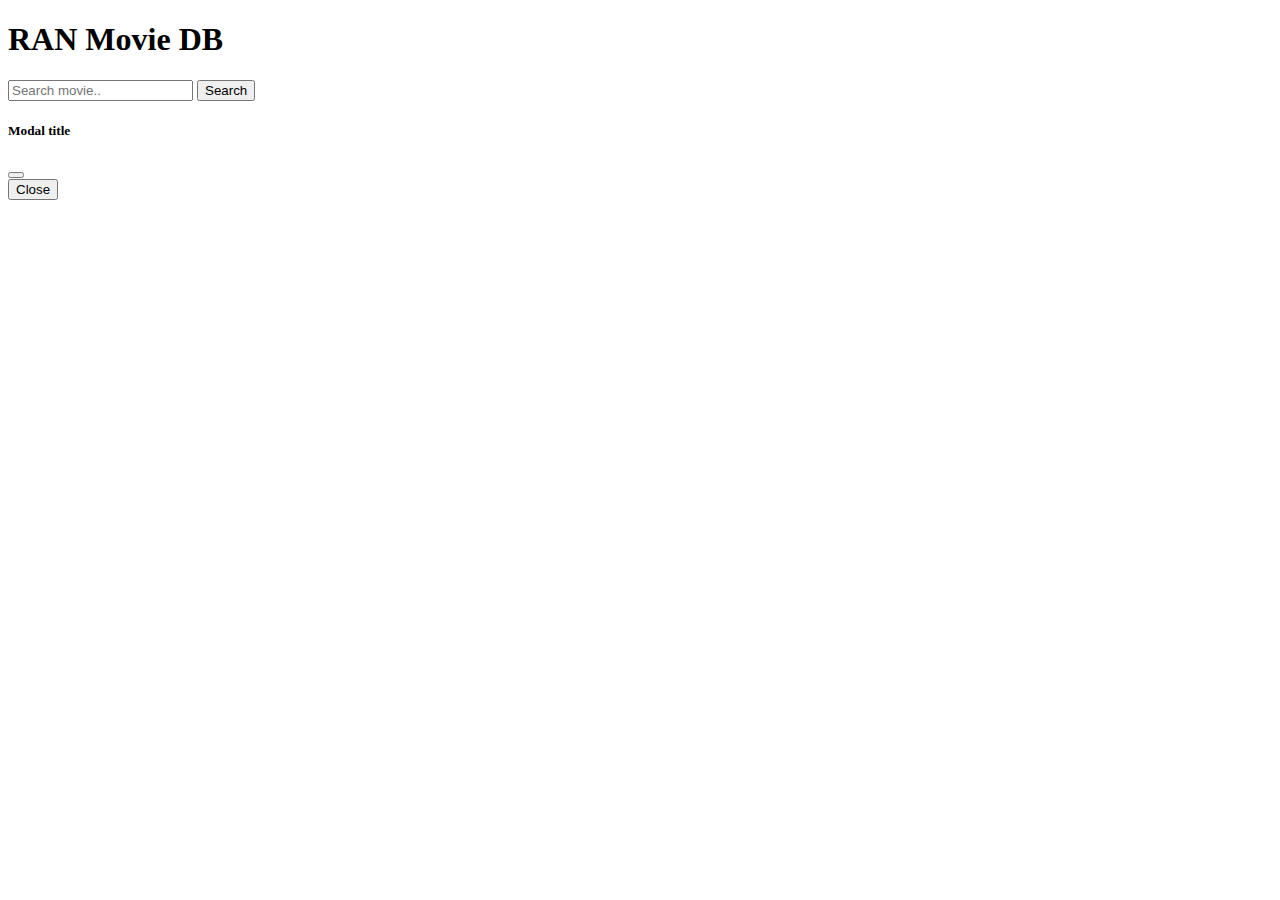
<file: callback/callbacks.html>
<!doctype html>
<html lang="en">
  <head>
    <!-- Required meta tags -->
    <meta charset="utf-8">
    <meta name="viewport" content="width=device-width, initial-scale=1">

    <!-- Bootstrap CSS -->
    <link href="https://cdn.jsdelivr.net/npm/bootstrap@5.1.3/dist/css/bootstrap.min.css" rel="stylesheet" integrity="sha384-1BmE4kWBq78iYhFldvKuhfTAU6auU8tT94WrHftjDbrCEXSU1oBoqyl2QvZ6jIW3" crossorigin="anonymous">

    <title>RAN Movie DB</title>
  </head>
  <body>

    <div class="container">

      <div class="row mt-3">
        <div class="col">
          <h1>RAN Movie DB</h1>
        </div>
      </div>

      <div class="row">
        <div class="col-md-8">
          <div class="input-group mb-3">
            <input type="text" class="form-control input-keyword" placeholder="Search movie..">
            <button class="btn btn-primary search-button" type="button">Search</button>
          </div>
        </div>
      </div>

      <div class="row movie-container">
      </div>

    </div>

  
    <!-- Modal -->
    <div class="modal fade" id="movieDetailModal" tabindex="-1" aria-labelledby="movieDetailModalLabel" aria-hidden="true">
      <div class="modal-dialog modal-dialog-centered modal-lg">
        <div class="modal-content">
          <div class="modal-header">
            <h5 class="modal-title" id="movieDetailModalLabel">Modal title</h5>
            <button type="button" class="btn-close" data-bs-dismiss="modal" aria-label="Close"></button>
          </div>
          <div class="modal-body">
          </div>
          <div class="modal-footer">
            <button type="button" class="btn btn-secondary" data-bs-dismiss="modal">Close</button>
          </div>
        </div>
      </div>
    </div>

    <!-- Optional JavaScript; choose one of the two! -->

    <!-- Option 1: Bootstrap Bundle with Popper -->
    <script src="https://code.jquery.com/jquery-3.6.0.js" integrity="sha256-H+K7U5CnXl1h5ywQfKtSj8PCmoN9aaq30gDh27Xc0jk=" crossorigin="anonymous"></script>
    <script src="https://cdn.jsdelivr.net/npm/bootstrap@5.1.3/dist/js/bootstrap.bundle.min.js" integrity="sha384-ka7Sk0Gln4gmtz2MlQnikT1wXgYsOg+OMhuP+IlRH9sENBO0LRn5q+8nbTov4+1p" crossorigin="anonymous"></script>

    <!-- Option 2: Separate Popper and Bootstrap JS -->
    <!--
    <script src="https://cdn.jsdelivr.net/npm/@popperjs/core@2.10.2/dist/umd/popper.min.js" integrity="sha384-7+zCNj/IqJ95wo16oMtfsKbZ9ccEh31eOz1HGyDuCQ6wgnyJNSYdrPa03rtR1zdB" crossorigin="anonymous"></script>
    <script src="https://cdn.jsdelivr.net/npm/bootstrap@5.1.3/dist/js/bootstrap.min.js" integrity="sha384-QJHtvGhmr9XOIpI6YVutG+2QOK9T+ZnN4kzFN1RtK3zEFEIsxhlmWl5/YESvpZ13" crossorigin="anonymous"></script>
    -->
    <script src="callbacks.js"></script>
    <!-- <script src="latihancallbacks.js"></script> -->
  </body>
</html>
</file>
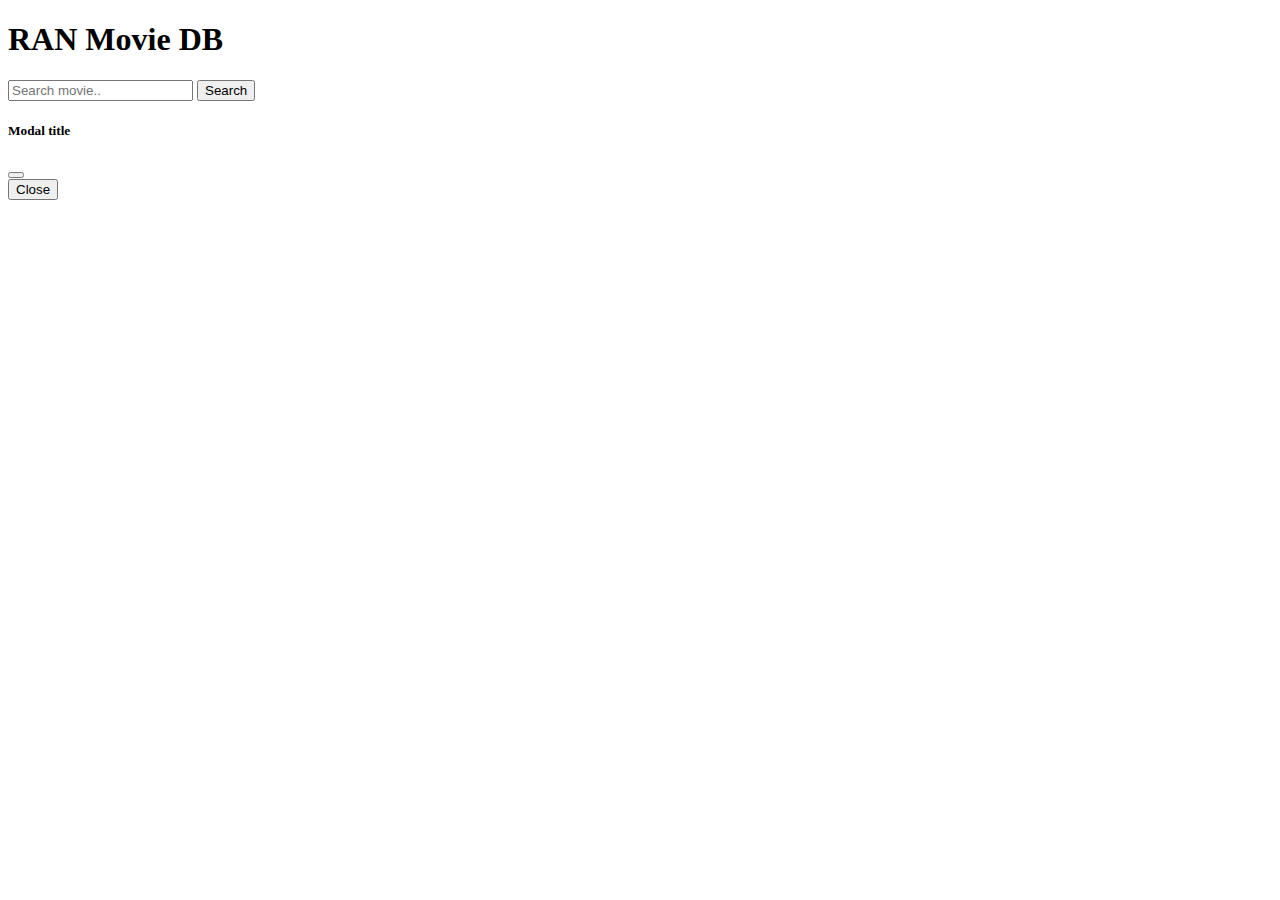
<file: fetch/fetch.html>
<!DOCTYPE html>
<html lang="en">
  <head>
    <!-- Required meta tags -->
    <meta charset="utf-8" />
    <meta name="viewport" content="width=device-width, initial-scale=1" />

    <!-- Bootstrap CSS -->
    <link href="https://cdn.jsdelivr.net/npm/bootstrap@5.1.3/dist/css/bootstrap.min.css" rel="stylesheet" integrity="sha384-1BmE4kWBq78iYhFldvKuhfTAU6auU8tT94WrHftjDbrCEXSU1oBoqyl2QvZ6jIW3" crossorigin="anonymous" />

    <title>RAN Movie DB</title>
  </head>
  <body>
    <div class="container">
      <div class="row mt-3">
        <div class="col">
          <h1>RAN Movie DB</h1>
        </div>
      </div>

      <div class="row">
        <div class="col-md-8">
          <div class="input-group mb-3">
            <input type="text" class="form-control input-keyword" placeholder="Search movie.." />
            <button class="btn btn-primary search-button" type="button">Search</button>
          </div>
        </div>
      </div>

      <div class="row movie-container"></div>
    </div>

    <!-- Modal -->
    <div class="modal fade" id="movieDetailModal" tabindex="-1" aria-labelledby="movieDetailModalLabel" aria-hidden="true">
      <div class="modal-dialog modal-dialog-centered modal-lg">
        <div class="modal-content">
          <div class="modal-header">
            <h5 class="modal-title" id="movieDetailModalLabel">Modal title</h5>
            <button type="button" class="btn-close" data-bs-dismiss="modal" aria-label="Close"></button>
          </div>
          <div class="modal-body"></div>
          <div class="modal-footer">
            <button type="button" class="btn btn-secondary" data-bs-dismiss="modal">Close</button>
          </div>
        </div>
      </div>
    </div>

    <!-- Optional JavaScript; choose one of the two! -->

    <!-- Option 1: Bootstrap Bundle with Popper -->
    <script src="https://code.jquery.com/jquery-3.6.0.js" integrity="sha256-H+K7U5CnXl1h5ywQfKtSj8PCmoN9aaq30gDh27Xc0jk=" crossorigin="anonymous"></script>
    <script src="https://cdn.jsdelivr.net/npm/bootstrap@5.1.3/dist/js/bootstrap.bundle.min.js" integrity="sha384-ka7Sk0Gln4gmtz2MlQnikT1wXgYsOg+OMhuP+IlRH9sENBO0LRn5q+8nbTov4+1p" crossorigin="anonymous"></script>

    <!-- Option 2: Separate Popper and Bootstrap JS -->
    <!--
    <script src="https://cdn.jsdelivr.net/npm/@popperjs/core@2.10.2/dist/umd/popper.min.js" integrity="sha384-7+zCNj/IqJ95wo16oMtfsKbZ9ccEh31eOz1HGyDuCQ6wgnyJNSYdrPa03rtR1zdB" crossorigin="anonymous"></script>
    <script src="https://cdn.jsdelivr.net/npm/bootstrap@5.1.3/dist/js/bootstrap.min.js" integrity="sha384-QJHtvGhmr9XOIpI6YVutG+2QOK9T+ZnN4kzFN1RtK3zEFEIsxhlmWl5/YESvpZ13" crossorigin="anonymous"></script>
    -->
    <script src="fetch-refactor.js"></script>
  </body>
</html>
</file>
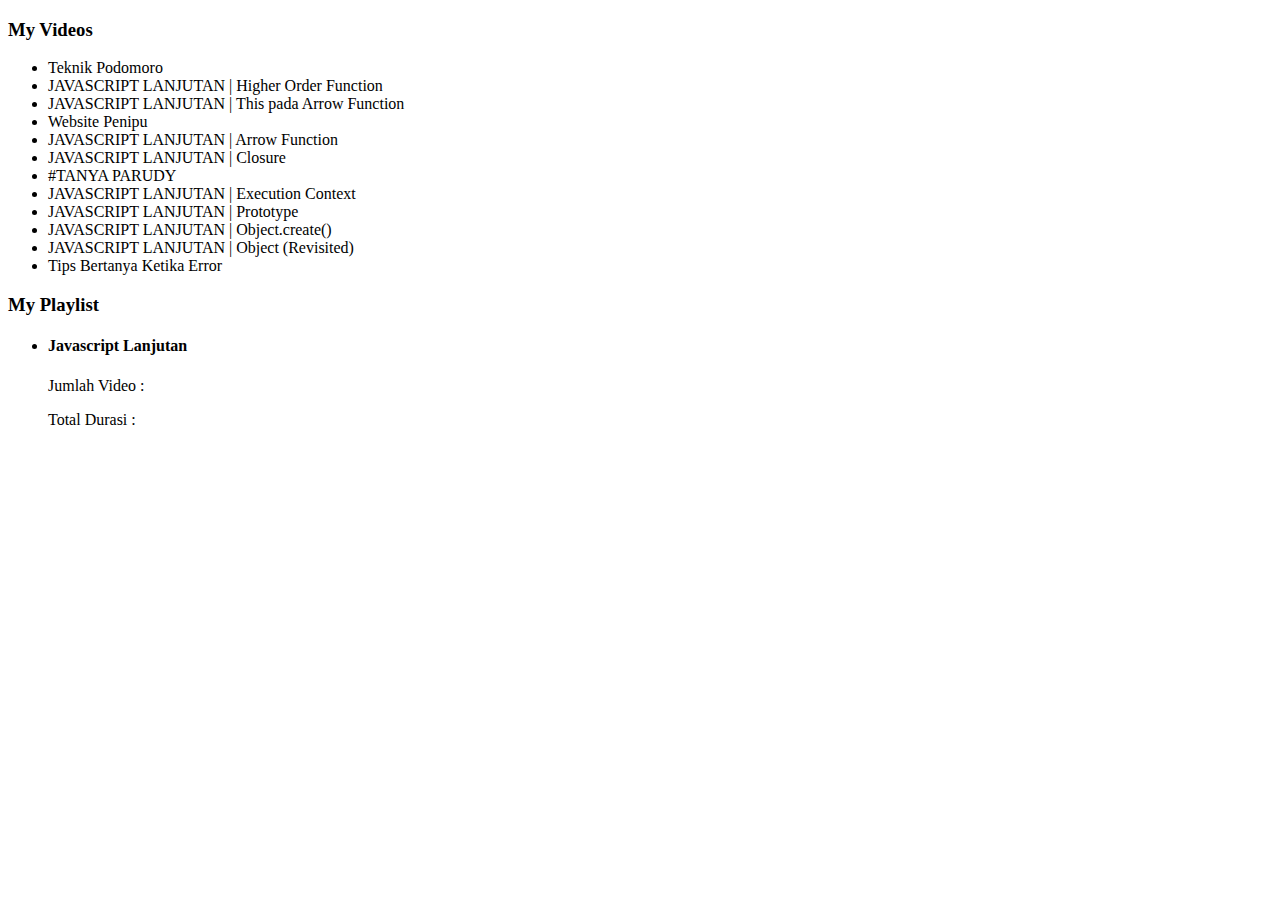
<file: higer-order-function/HOF.html>
<!DOCTYPE html>
<html lang="en">
<head>
  <meta charset="UTF-8">
  <meta http-equiv="X-UA-Compatible" content="IE=edge">
  <meta name="viewport" content="width=device-width, initial-scale=1.0">
  <title>Higher Order Function</title>
</head>
<body>

  <h3>My Videos</h3>
  <ul>
    <li data-duration="15:27">Teknik Podomoro</li>
    <li data-duration="11:18">JAVASCRIPT LANJUTAN | Higher Order Function</li>
    <li data-duration="21:40">JAVASCRIPT LANJUTAN | This pada Arrow Function</li>
    <li data-duration="19:38">Website Penipu</li>
    <li data-duration="12:10">JAVASCRIPT LANJUTAN | Arrow Function</li>
    <li data-duration="20:43">JAVASCRIPT LANJUTAN | Closure</li>
    <li data-duration="14:30">#TANYA PARUDY</li>
    <li data-duration="26:38">JAVASCRIPT LANJUTAN | Execution Context </li>
    <li data-duration="17:33">JAVASCRIPT LANJUTAN | Prototype</li>
    <li data-duration="10:39">JAVASCRIPT LANJUTAN | Object.create()</li>
    <li data-duration="17:31">JAVASCRIPT LANJUTAN | Object (Revisited)</li>
    <li data-duration="14:25">Tips Bertanya Ketika Error</li>
  </ul>

  <h3>My Playlist</h3>
  <ul>
    <li>
      <h4>Javascript Lanjutan</h4>
      <p>Jumlah Video : <span class="jumlah-video"></span></p>
      <p>Total Durasi : <span class="total-durasi"></span></p>
    </li>
  </ul>

  <script src="higherorderfunction.js"></script>
  
</body>
</html>
</file>
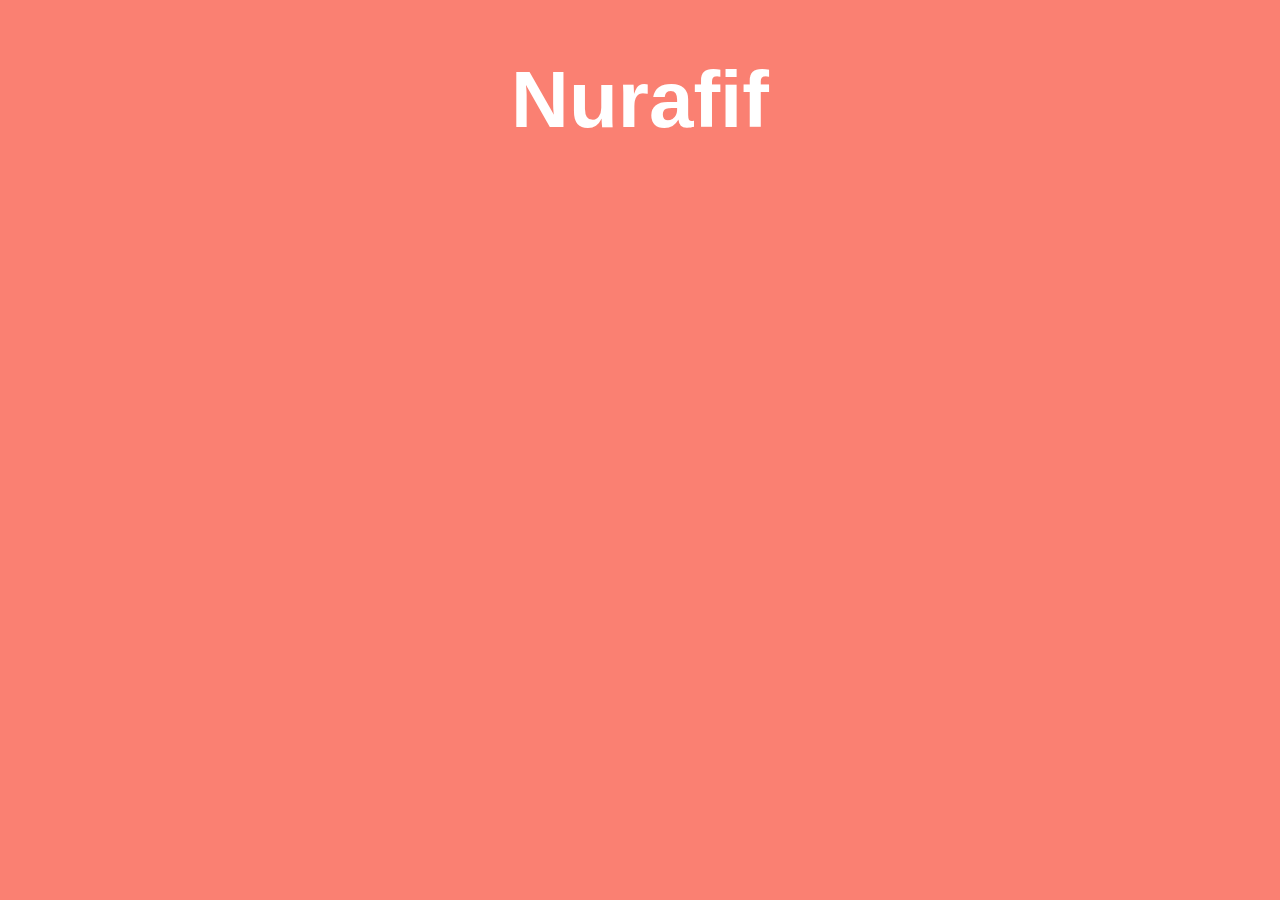
<file: spread-operator/spreadoperatorhtml.html>
<!DOCTYPE html>
<html lang="en">
  <head>
    <meta charset="UTF-8" />
    <meta http-equiv="X-UA-Compatible" content="IE=edge" />
    <meta name="viewport" content="width=device-width, initial-scale=1.0" />
    <title>JS Lanjutan</title>
    <style>
      body {
        background-color: salmon;
        text-align: center;
      }
      .name {
        font-family: Arial, Helvetica, sans-serif;
        font-size: 80px;
        color: white;
      }
      .name span {
        display: inline-block;
        transition: 0.3s;
        cursor: pointer;
      }
      .name span:hover {
        transform: scale(2) translateY(-20px);
      }
    </style>
  </head>
  <body>

    <!-- <ul>
      <li class="nama">Rudy</li>
      <li class="nama">Asa</li>
      <li class="nama">Nurafif</li>
    </ul> -->

    <h1 class="name">Nurafif</h1>

    <script src="spreadoperator.js"></script>
  </body>
</html>
</file>
